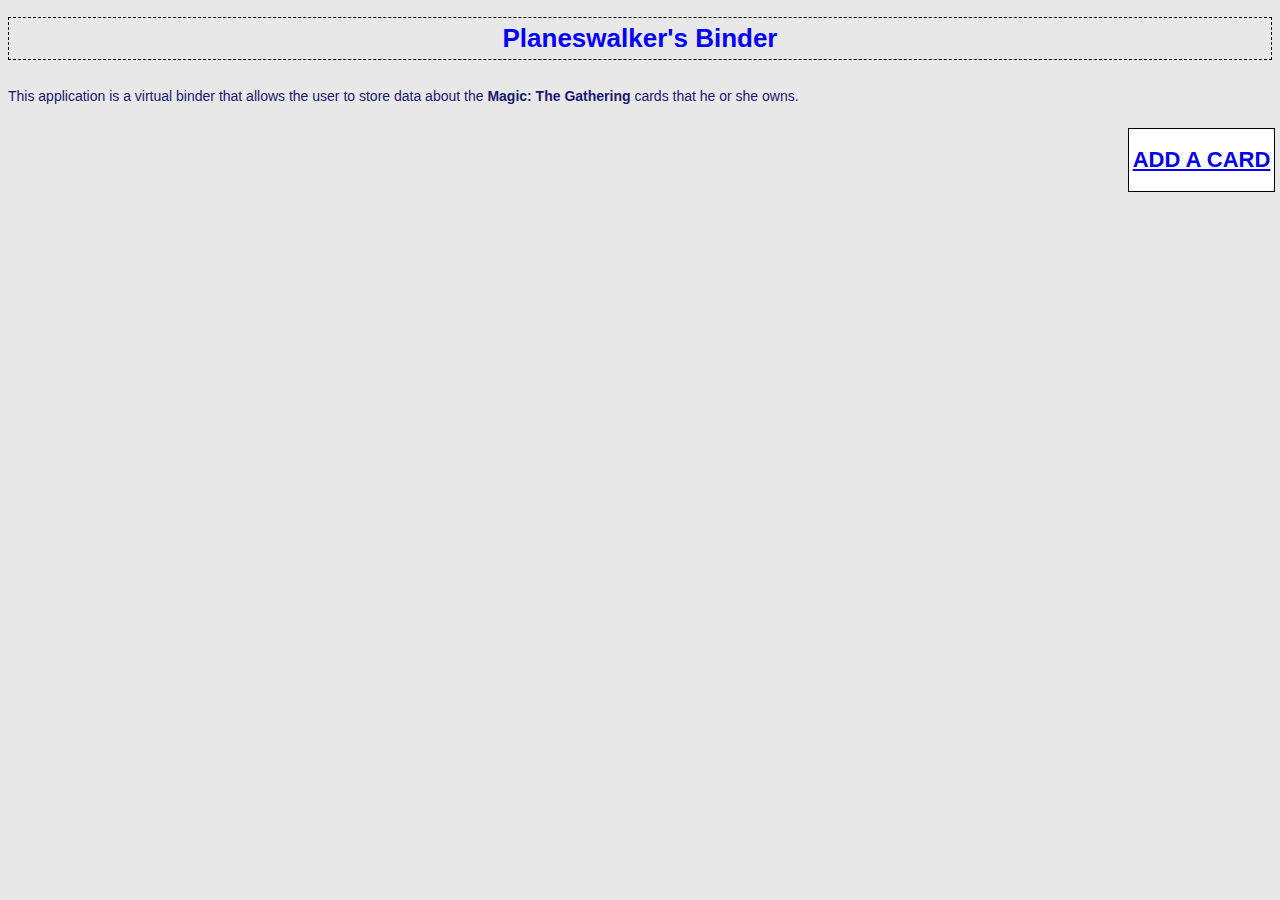
<file: index.html>
<!DOCTYPE html>
<!--Scott Caruso-->
<!--Visual Frameworks 1205-->
<!--Project 1 - Index Page-->
<html>
	<head>
		<title>Planeswalker's Card Binder</title>
		<meta name="description" content="A user-populated database of Magic: The Gathering cards he/she owns." />
		<meta name="keywords" content="magic, trading card game, database, magic the gathering" />
		<meta name="robots" content="index, follow" />
		<meta name="author" content="Scott Caruso" />
		<meta name="viewport" content="user-scalable=no, width=device-width" />
		<meta name="viewport" content="target-densitydpi=device-dpi" />
		<meta charset="utf-8" />
        <link href="css/styles.css" rel="stylesheet" />		
	</head>
	<body>
        <header>
            <h1>Planeswalker's Binder</h1>
        </header>
        <div>
            <p class="mainpage">This application is a virtual binder that allows the user to store data about the <span class="magic">Magic: The Gathering</span> cards that he or she owns.</p>
        </div>		
        <nav class="addcard">
            <h2><a href="additem.html">ADD A CARD</a></h2>
        </nav>
	</body>
</html>
</file>
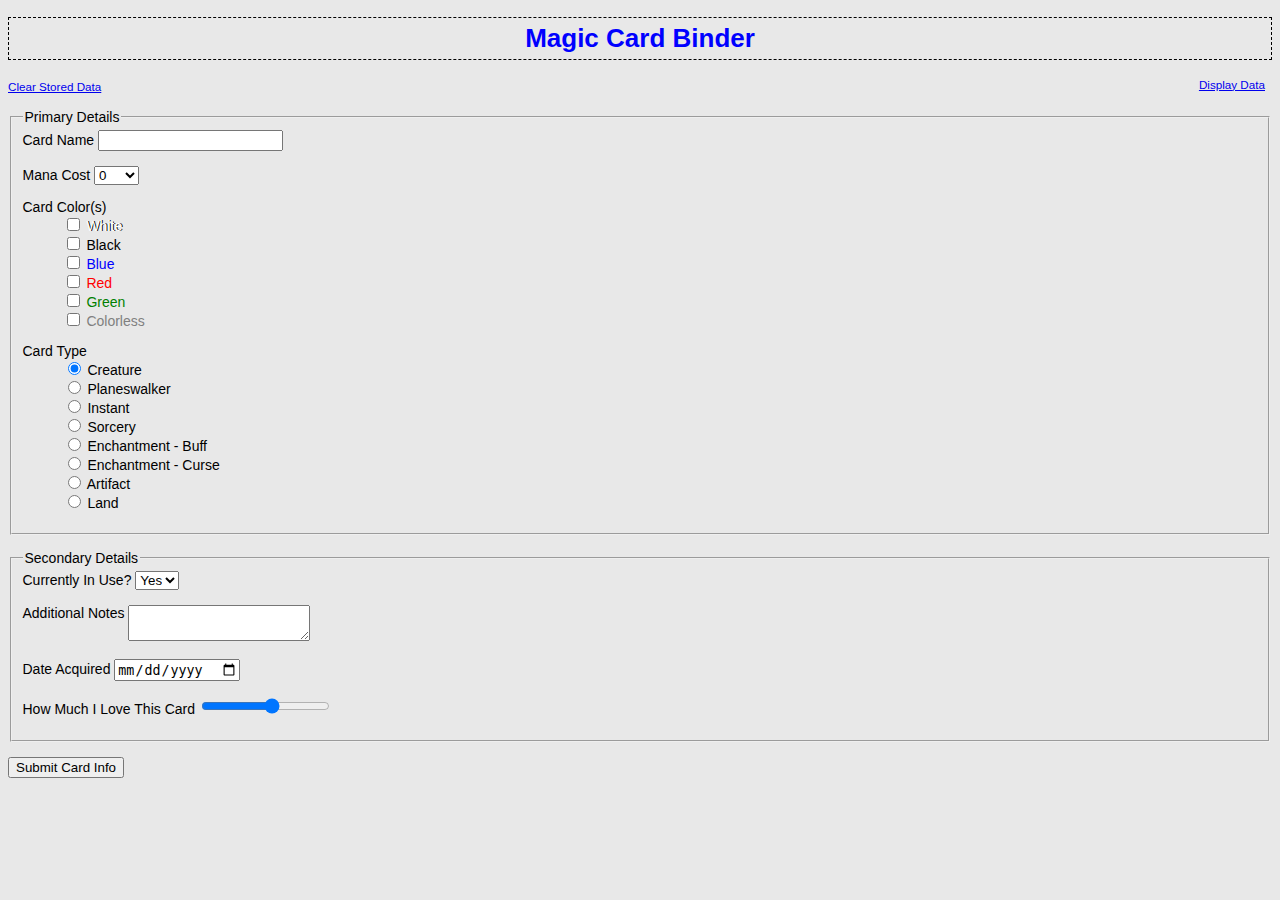
<file: additem.html>
<!DOCTYPE html>
<!--Scott Caruso-->
<!--Visual Frameworks 1205-->
<!--Project 1 - Form Page-->
<html>
	<head>
		<title>Add Card to Personal Magic the Gathering Database</title>
		<meta name="description" content="The page on which the user adds a card to his database." />
		<meta name="keywords" content="magic, trading card game, database, magic the gathering" />
		<meta name="robots" content="index, follow" />
		<meta name="author" content="Scott Caruso" />
		<meta name="viewport" content="user-scalable=no, width=device-width" />
		<meta name="viewport" content="target-densitydpi=device-dpi" />
		<meta charset="utf-8" />
        <link href="css/styles.css" rel="stylesheet" />
	</head>
	<body>
		<header>
			<h1 id="addcardtitle">Magic Card Binder</h1>
				<nav>
					<small>
						<a href="#" id="eraseData">Clear Stored Data</a>
						<span class="addCard">
							<a href="additem.html" id="addCard" style="display:none">Add New Card</a>
						</span>
						<span class="displayData">
							<a href="#" id="displayData">Display Data</a>
						</span>
					</small>
				</nav>
		</header>
		<form action="" method="post" id="form">
			<fieldset>
                <legend>Primary Details</legend>
                <div class="formelement">
                    <label for="cardname">Card Name </label>
                    <input type="text" id="cardname" />
                </div>
              	<label for="manacost" id="manacost">Mana Cost </label>
				<!--  commenting out, as the javascript now creates this <select id="manacost">
					<option value="0">0</option>
					<option value="1">1</option>
					<option value="2">2</option>
					<option value="3">3</option>
					<option value="4">4</option>
					<option value="5">5</option>
					<option value="6">6</option>
					<option value="7">7</option>
					<option value="8">8</option>
					<option value="9">9</option>
					<option value="10">10+</option>
				</select> -->
				<dl>
					<dt id = "cardcolors">Card Color(s)</dt>
						<dd class="white">
							<input type="checkbox" value="White" id="white" />
							<label for="white">White</label>
						</dd>
						<dd>
							<input type="checkbox" value="Black" id="black" />
							<label for="black">Black</label>	
						</dd>
						<dd class="blue">
							<input type="checkbox" value="Blue" id="blue" />
							<label for="blue">Blue</label>	
						</dd>
						<dd class="red">
							<input type="checkbox" value="Red" id="red" />
							<label for="red">Red</label>	
						</dd>
						<dd class="green">
							<input type="checkbox" value="Green" id="green" />
							<label for="green">Green</label>	
						</dd>
						<dd class="gray">
							<input type="checkbox" value="Colorless" id="colorless" />
							<label for="colorless">Colorless</label>	
						</dd>
				</dl>
				<dl>
					<dt>Card Type</dt>
						<dd>
							<input type="radio" checked value="Creature" id="creature" name="type" />
							<label for="creature">Creature</label>	
						</dd>
						<dd>
							<input type="radio" value="Planeswalker" id="planeswalker" name="type" />
							<label for="planeswalker">Planeswalker</label>	
						</dd>
						
						<dd>
							<input type="radio" value="Instant" id="instant" name="type" />
							<label for="instant">Instant</label>	
						</dd>
						<dd>
							<input type="radio" value="Sorcery" id="Sorcery" name="type" />
							<label for="sorcery">Sorcery</label>	
						</dd>
						<dd>
							<input type="radio" value="Enchantment - Buff" id="buff" name="type" />
							<label for="buff">Enchantment - Buff</label>	
						</dd>
						<dd>
							<input type="radio" value="Enchantment - Curse" id="curse" name="type" />
							<label for="curse">Enchantment - Curse</label>	
						</dd>
						<dd>
							<input type="radio" value="Artifact" id="artifact" name="type" />
							<label for="artifact">Artifact</label>	
						</dd>
						<dd>
							<input type="radio" value="Land" id="land" name="type" />
							<label for="land">Land</label>	
						</dd>
						<dd>
						<!-- The label below is HIDDEN until this awesome new card type is released! -->
							<input type="hidden" value="Super Awesome New Type" id="newtype" name="type" />
							<label for="land" hidden>Super Awesome New Type</label>	
						</dd>
				</dl>
			</fieldset>			
			<fieldset class="secondary">
				<legend>Secondary Details</legend>
					<div class="formelement">
                        <label for="currentuse">Currently In Use? </label>
                        <select id="currentuse">
                            <option value="true">Yes</option>
                            <option value="false">No</option>
                        </select>
                    </div>
                    <div class="formelement">
                        <label class="notes" for="comments">Additional Notes </label>
                        <textarea id="comments"></textarea>
                    </div>
                    <div class="formelement">
                        <label for="dateacquired">Date Acquired </label>
                        <input type="date" id="dateacquired" placeholder="YYYY/MM/DD" />
					</div>
                    <div class="formelement">
                        <label for="preference">How Much I Love This Card </label>
                        <input type="range" id="preference" min="1" max="10" />
                    </div>
			</fieldset>			
				<input type="button" value="Submit Card Info" id="submit" />
		</form>
		<script src="js/main.js" type="text/javascript"></script>
	</body>	
</html>
</file>
<file: css/styles.css>
/*
 Scott Caruso
 VFW 1205
 Project 2 CSS Template
 
 Use at least 12 css properties AND style at least 8 HTML tags.
 Your CSS must not cause display or interactivity errors. This means we don't want to see unnecessary horizontal scrolling where interface components are thrown off the screen, thrown out of proper alignment, or buttons become unclickable, etc. Make sure your CSS works properly.

 */

html{
    background: #E8E8E8;
    font-family: Tahoma, Geneva, sans-serif;
    font-size: 14px;
}

h1 {
    text-align: center;
    font-size: 26px;
    font-weight: bold;
    color: blue;
    border: 1px dashed black;
    padding: 5px;
}

p.mainpage {
    padding-top: 10px;
    padding-bottom: 10px;
    font-family: Tahoma, Geneva, sans-serif;
    color: #191970;
}

span.magic {
    font-family: Tahoma, Geneva, sans-serif;
    color: #191970;
    font-weight: bold;
}

h2 {
    text-align: center;
    font-family: Tahoma, Geneva, sans-serif;
    font-size: 22px;
    color: blue;
}

nav.addcard {
    border: 1px solid black;
    width: 145px;
    position: absolute;
    right: 5px;
    background: white;
}

/*The following 4 will chane the colors in the card listsfor each card.*/
dd.white {
    color: white;
    text-shadow: 1px 0 black
}

dd.blue {
    color: blue;
}

dd.red {
    color: red;
}

dd.green {
    color: green;
}

dd.gray {
    color: gray;
}

a:visited {
    color: blue /*Maintain integrity of links. I dislike the "clicked" color.*/
}

fieldset {
    margin-top: 15px;
    margin-bottom: 15px;
}

label.notes{
    vertical-align: top;
}
/* If I ever bring the footer back
footer {
    margin-top: 20px;
    word-spacing: 1px;
}
*/
div.formelement{
    padding-bottom: 15px;
}

dt.cardtitle{
	font-weight: bold;
}

dd{
	font-weight: normal;
}

span.displayData{
    position: absolute;
    right: 15px;
}

span.addCard{
    position: absolute;
    right: 15px;
}
</file>
